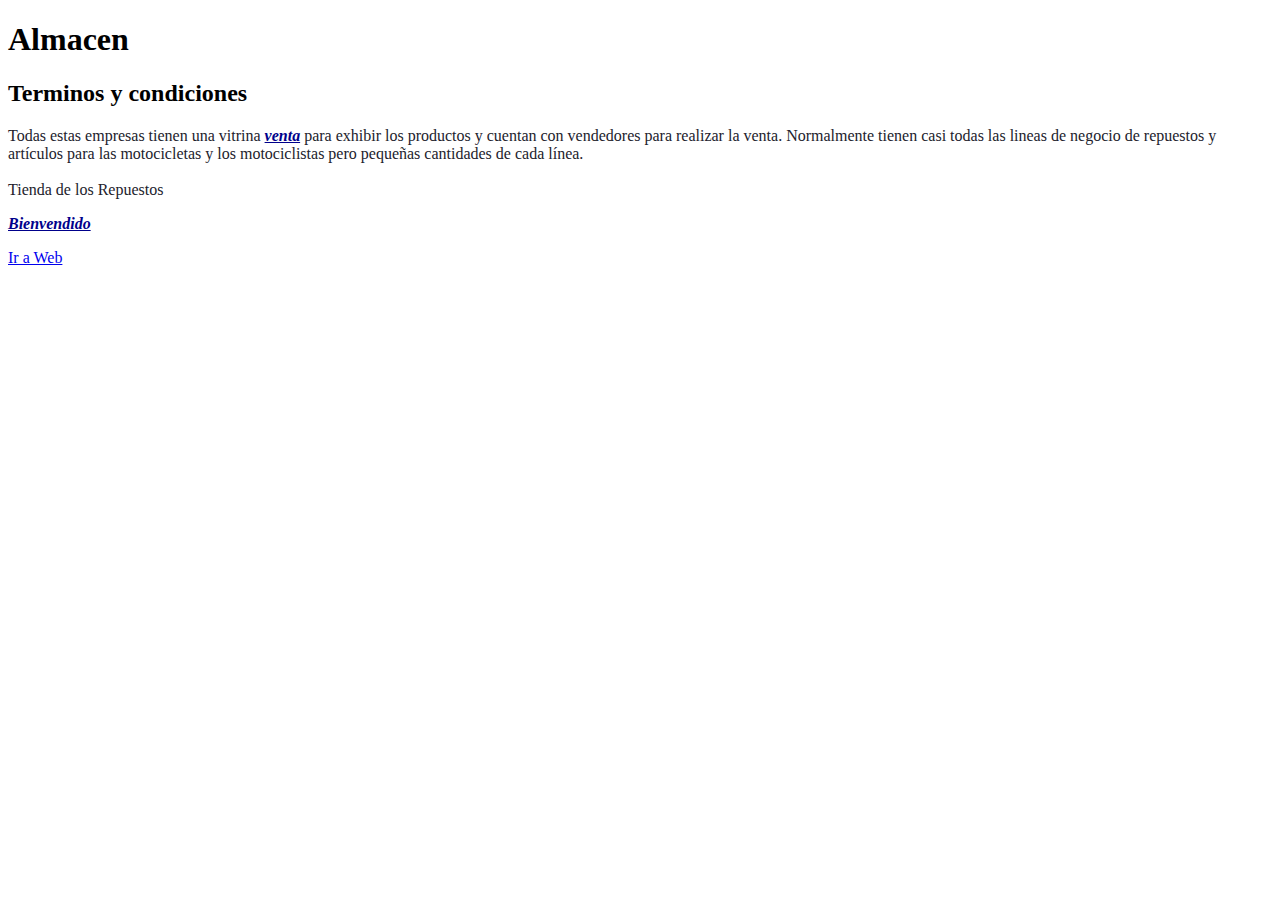
<file: index.html>
<!DOCTYPE html>
<html lang="en">
<head>
    <meta charset="UTF-8">
    <meta http-equiv="X-UA-Compatible" content="IE=edge">
    <meta name="viewport" content="width=, initial-scale=1.0">

    <link rel="stylesheet" href="css/styles.css" type="text/css">
    <link rel="stylesheet" href="css/letra.css">

    <link rel="stylesheet" href="css/letra.css">
    
    <title>Document</title>
</head>
<body>
    <header>
        <h1>
            Almacen
        </h1>
        
    </header>
    <main>
        <h2>
            Terminos y condiciones
        </h2>
        <section>
            <p>Todas estas empresas tienen una vitrina <span>venta</span> para exhibir los       productos y cuentan con
                vendedores para realizar la venta. Normalmente tienen casi todas las lineas de
                negocio de repuestos y artículos para las motocicletas y los motociclistas pero
                pequeñas cantidades de cada línea. <br>
                 <br>
                
                Tienda de los Repuestos <span class="lineas"> </span>
            
                <p>
                    <span>Bienvendido</span>
                </p>
                    
            </p>
        </section>
        <li>
            <a href="web.html">Ir a Web</a>
        </li>
    </main>
</body>
</html>
</file>
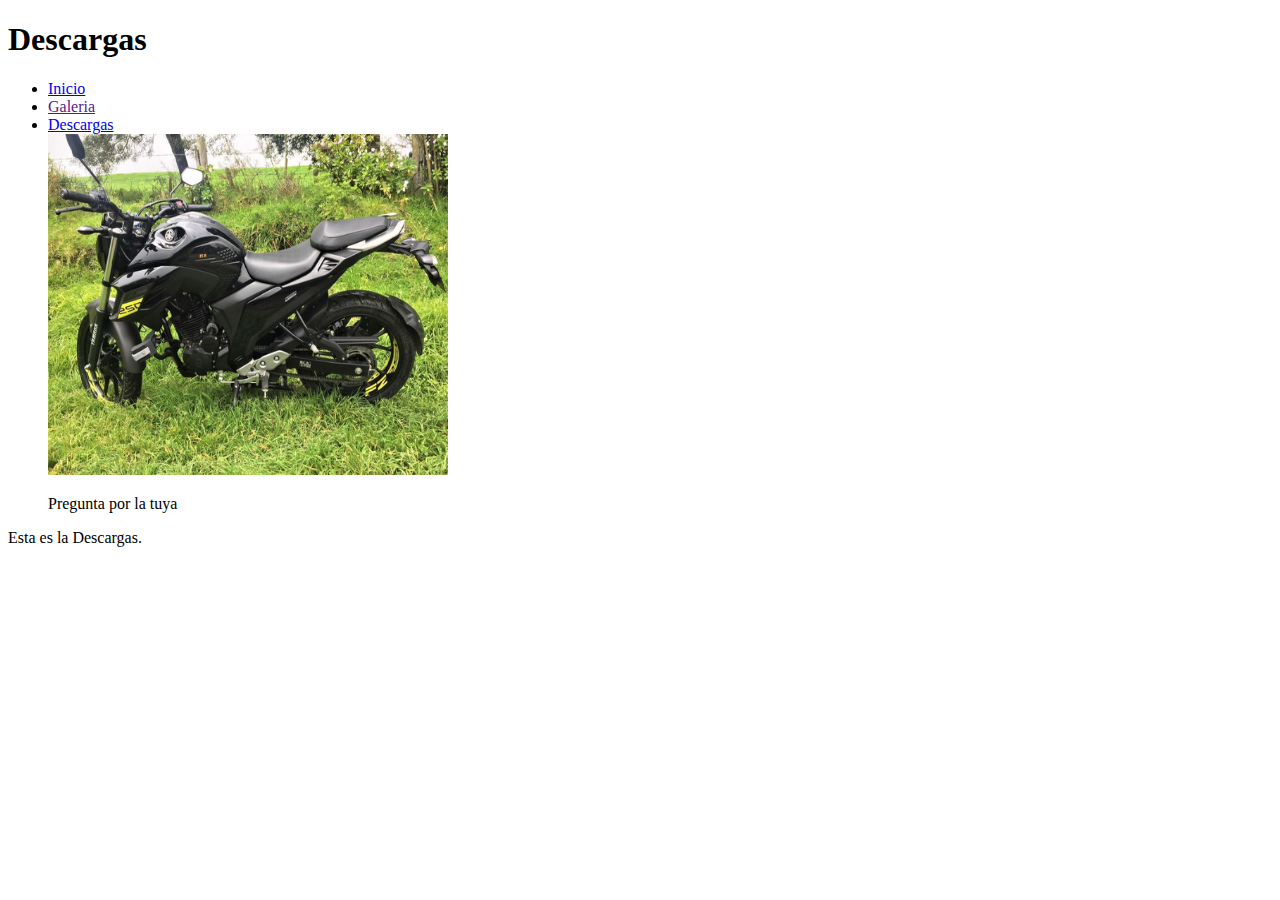
<file: paginas/descarga.html>
<!DOCTYPE html>
<html lang="en">
<head>
    <meta charset="UTF-8">
    <meta http-equiv="X-UA-Compatible" content="IE=edge">
    <meta name="viewport" content="width=device-width, initial-scale=1.0">
    <title>Document</title>

    <link rel="stylesheet" href="../Imegen/fz250.jpg">


</head>
<body>

    <h1>Descargas</h1>
        <ul>
            <li><a href="../web.html">Inicio</a></li>
            <li><a href="">Galeria</a></li>
            <li><a href="descargas">Descargas</a></li>

            <div class="figure">
                <img src="../Imegen/fz250.jpg"
                alt=""
                width="400"
                height="341">

                <p>Pregunta por la tuya</p>
                
              </div>
         </ul>
         <p>Esta es la Descargas.</p>
    
</body>
</html>
</file>
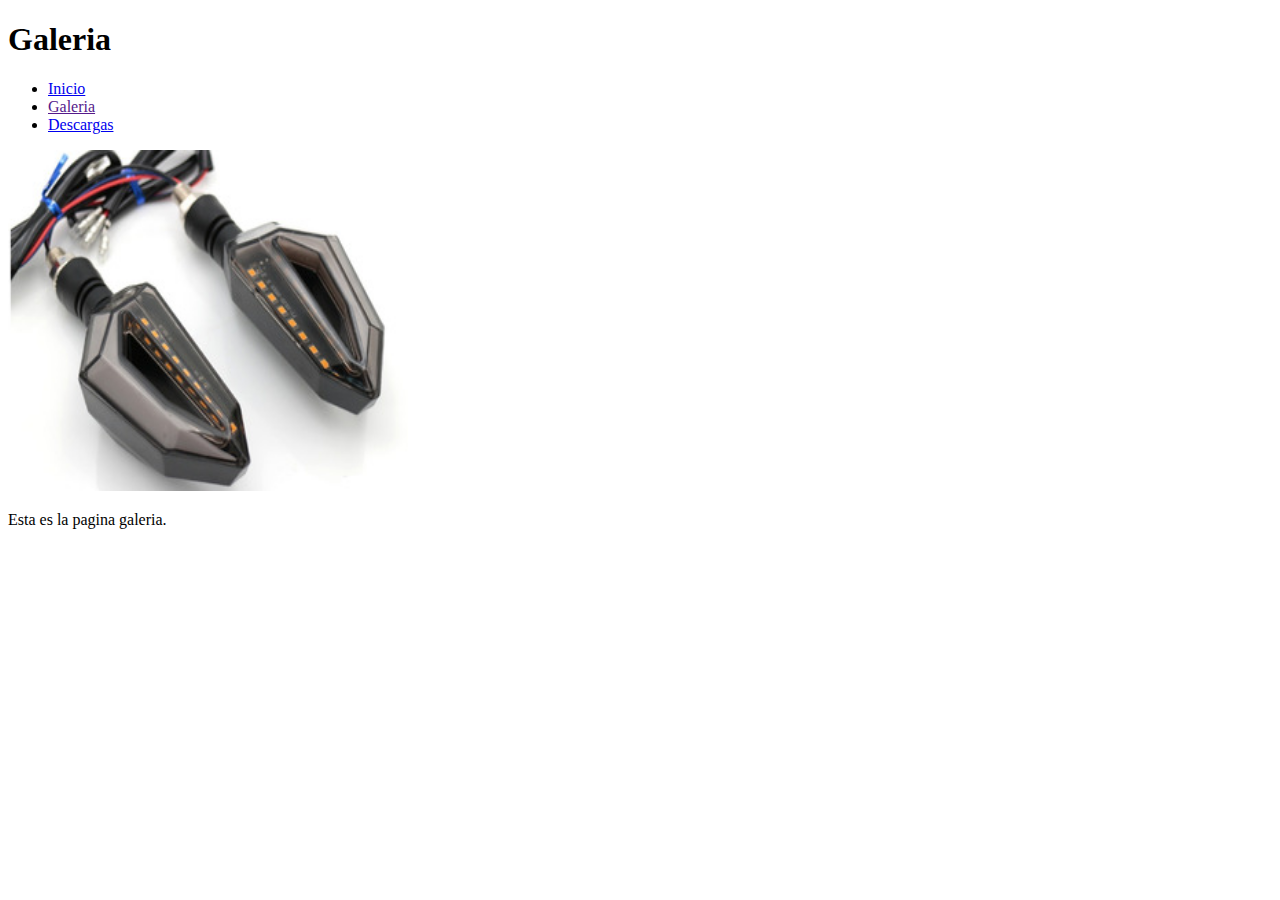
<file: paginas/galeria.html>
<!DOCTYPE html>
<html lang="en">
<head>
    <meta charset="UTF-8">
    <meta http-equiv="X-UA-Compatible" content="IE=edge">
    <meta name="viewport" content="width=device-width, initial-scale=1.0">
    <title>Galeria</title>

    <link rel="stylesheet" href="../css/galeria.css">

</head>
<body>
    <h1>Galeria</h1>
        <ul>
            <li><a href="../web.html">Inicio</a></li>
            <li><a href="">Galeria</a></li>
            <li><a href="galeria">Descargas</a></li>
         </ul>
         
         <div class="figure">
            <img src="../Imegen/Direcionales.PNG"
            alt="Dirrecional tipo lazer para motocicletas marca FZ 250."
            width="400"
            height="341">
            
          </div>
        <section>
            
        </section>
                  
        <p>Esta es la pagina galeria.</p>
</body>
</html>
</file>
<file: css/styles.css>
p{
    font-family: fantasy;
    color: rgb(23, 23, 26);
    }
</file>
<file: css/letra.css>
/*Selector de elemento*/

p {
    color: rgb(34, 34, 44);
    font-size: 30;
}

/*Selector de desendente*/
p span{
    font-weight: bold;
    font-style: italic;
    color: darkblue;
    text-decoration: underline;
}

/*Selector de clase*/
.lineas{
    color: rgb(255, 0, 85);
}
</file>
<file: css/galeria.css>
body{
    background-image: url();
    background-size: cover;
}
</file>
